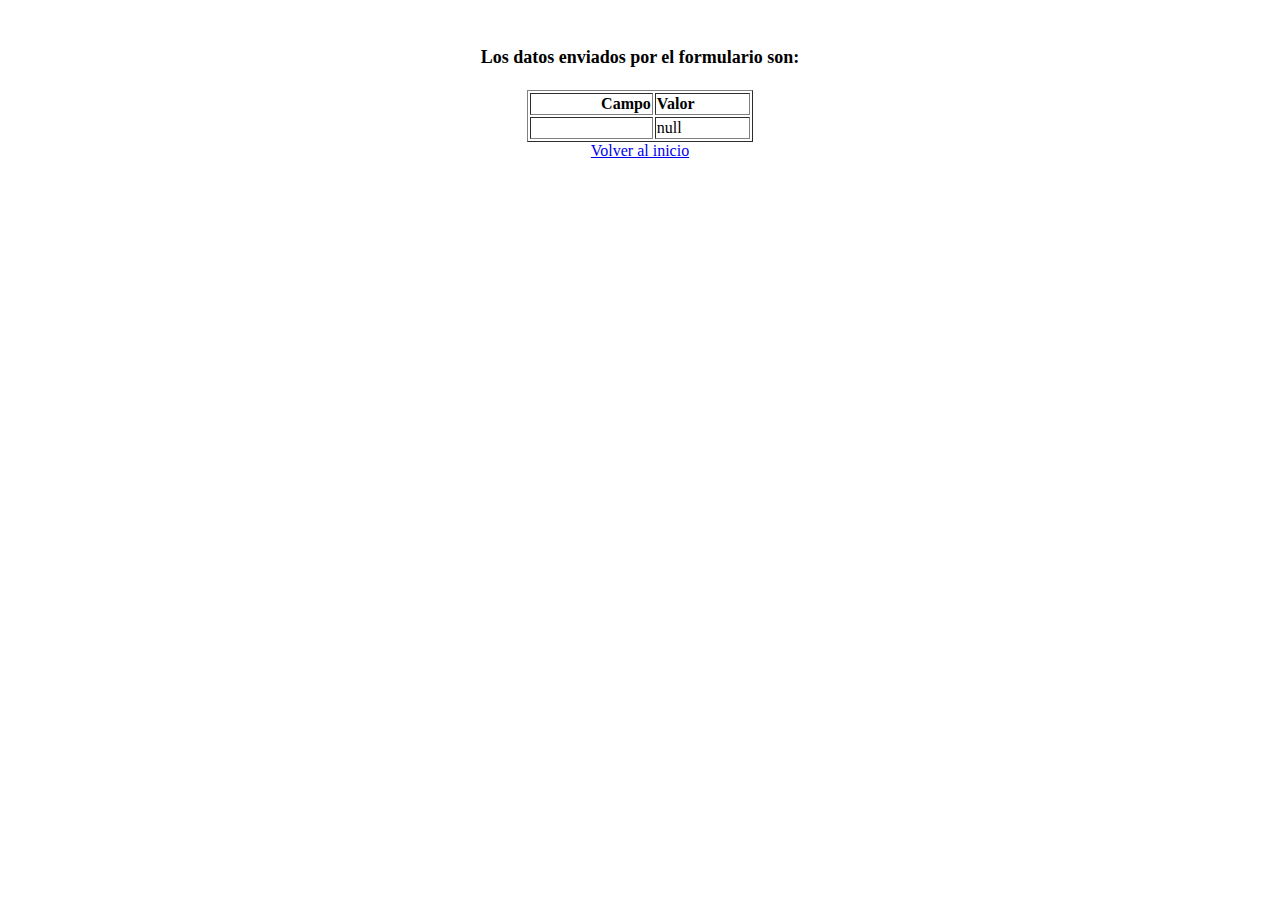
<file: bin/mostrar_datos.html>
<html>
<head>
<title>Datos recibidos</title>
</head>
<body>
<p align=center>&nbsp;</p>
<h1 align=center><font size="+1">Los datos enviados por el formulario son:</font></h1>

<table border="1" align=center width="226">
  <tr>
    <th align="right">Campo</th>
    <th align="left">Valor</th>
  </tr>

<script language="javascript">
 
 /* el método por defecto es GET que envía el formulario en el link con todos los campos separados por & */
  /*location.search trae la URL a partir del ? que está cuando pasan los datos del formulario */ 
var args = location.search.substr(1).split('&');  /* split: descompone la cadena de caracteres de la URL por el caracter & */

/*document.writeln(location.search.substring(0));  posición 0 trae el signo de pregunta de la URL*/
/*document.writeln(location.search.substring(1));  posición 1 trae todo lo que está después del ? de la URL, o sea los campos del formulario */

for (var i = 0; i < args.length; ++i) {
  var parts = args[i].split('=');  /* guardo en parts el nombre del campo y su valor */
  if (parts != null) {
    var field = parts[0];
    var value = parts[1];
    if (value == null) {
      value = "null"
    }
    else {
      value = '"' + unescape(value.replace(/\+/g, ' ')) + '"';
    }

    /*en el writeln: voy armando la tabla modificando el doc para escribir etiquetas html y 
    los campos con su valor*/
    document.writeln('<tr><td align="right">' + field + '</td>');
    document.writeln('<td align="left">' + value + '</td></tr>');
    
  }
}
</script>
</table>
<div style="width:100%; text-align: center;"><a href="../index.html">Volver al inicio</a></div>
</body>
</html>
</file>
